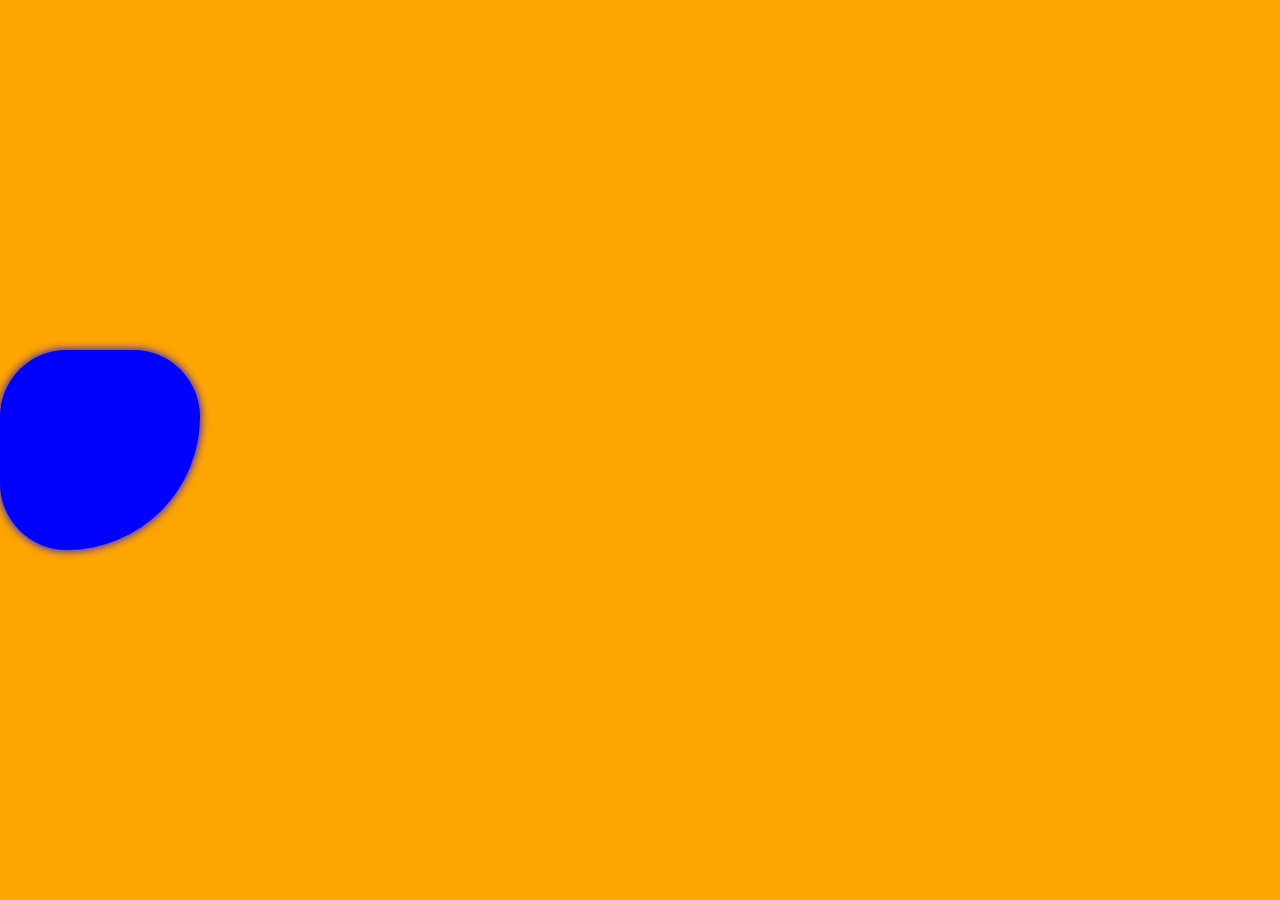
<file: index.html>
<!DOCTYPE html>
<html lang="en">
<head>
    <meta charset="UTF-8">
    <meta http-equiv="X-UA-Compatible" content="IE=edge">
    <meta name="viewport" content="width=device-width, initial-scale=1.0">
    <title>Animatsiya yasash</title>
    <link rel="stylesheet" href="style.css">
</head>
<body>
    <div class="box">
        <span></span>
        <span></span>
        <span></span>
        <span></span>
    </div>
</body>
</html>
</file>
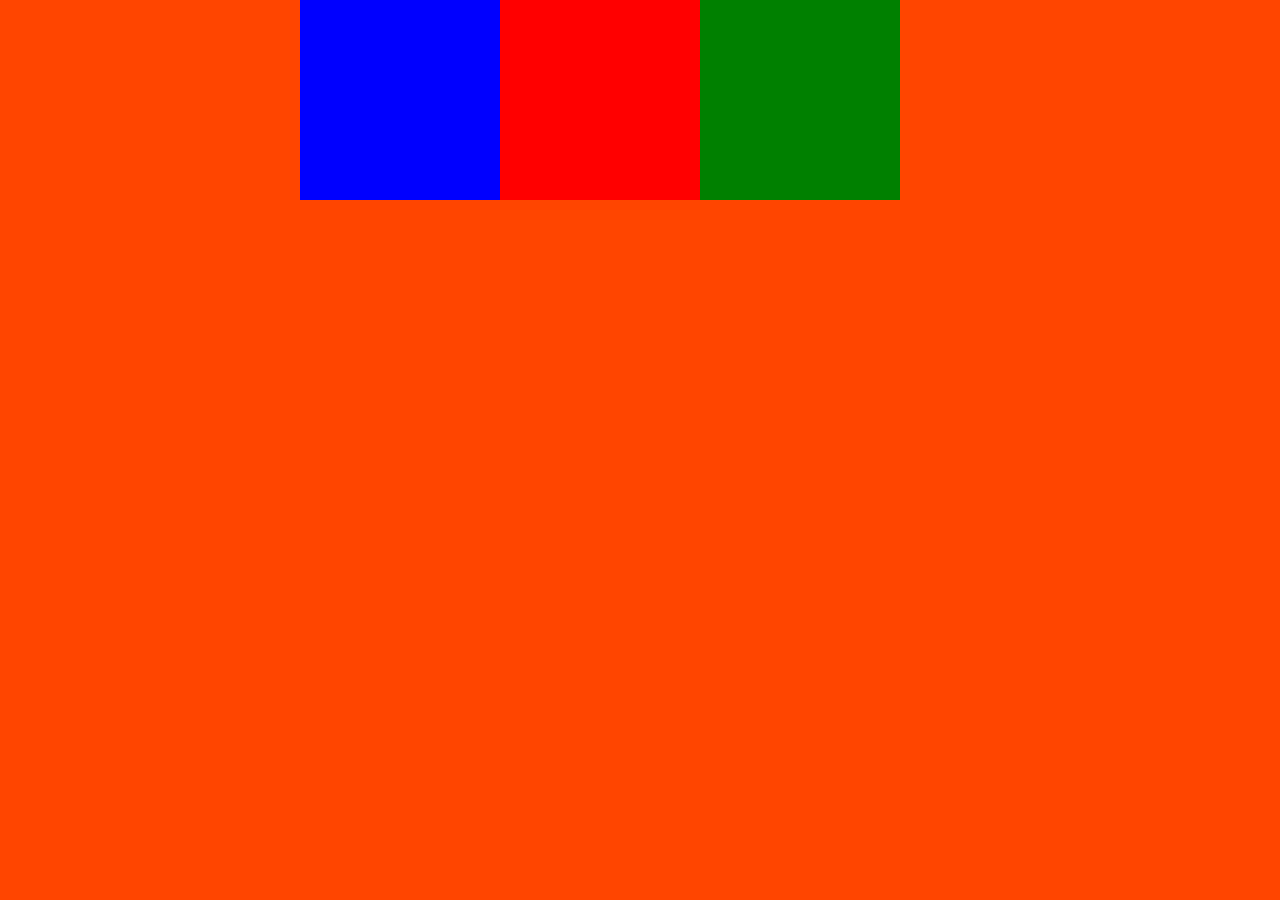
<file: Jasa oyin/index.html>
<!DOCTYPE html>
<html lang="en">
<head>
    <meta charset="UTF-8">
    <meta http-equiv="X-UA-Compatible" content="IE=edge">
    <meta name="viewport" content="width=device-width, initial-scale=1.0">
    <title>Document</title>
    <link rel="stylesheet" href="style.css">
</head>
<body>
    <canvas></canvas>
    <script src="script.js"></script>
    <div class="aylana1">

    </div>
    <div class="aylana2">

    </div>
    <div class="aylana3">

    </div>
    
</body>
</html>
</file>
<file: style.css>
*
{
    margin: 0;
    padding: 0;
    box-sizing: border-box;
}
body
{
    display: flex;
    align-items: center;
    min-height: 100vh;
    background-color: orange;

}
.box
{
    position: relative;
    width: 200px;
    height: 200px;
    background-color: red;
    background-color: blue;
    box-shadow: 0 0 10px blue;
    border-radius:  50% 100px 200px;
    animation: box 3s linear infinite;
}
@keyframes box
{
    50%
    {
        transform: translate(500px) rotate(180deg);
        top: 50%;
        scale: 2;
        
    }
    100%
    {
        transform: translate(1000px);
        top: 50%;
        
        
    }
}
</file>
<file: Jasa oyin/style.css>
*{
    margin: 0;
    padding: 0;
    box-sizing: border-box;
}
body
{
    display: flex;
    min-height: 100vh;
    background-color: orangered;
}
.aylana{
    width: 200px;
    height: 200px;
    align-items: center;
    background-color:  gold;
    border-radius:  -50%;
    animation: aylana 8s linear infinite;
}
@keyframes aylana
{
    50%
    {
        transform: translate(500px);
        scale: -2;
    }
}
.aylana1{
    width: 200px;
    height: 200px;
    align-items: center;
    background-color:  blue;
    border-radius: -100% -60px -50%;
    animation: aylana 6s linear infinite;
}
@keyframes aylana
{
    50%
    {
        transform: translate(500px);
        border-radius: 100%;
        scale: -2;
    }
}

.aylana2{
    width: 200px;
    height: 200px;
    align-items: center;
    background-color:  red;
    border-radius: -100% -60px -50%;
    animation: aylana 4s linear infinite;
}
@keyframes aylana
{
    50%
    {
        transform: translate(500px);
        scale: -2;
    }
}
.aylana3{
    width: 200px;
    height: 200px;
    align-items: center;
    background-color:   green;
    border-radius: -100% -60px -50%;
    animation: aylana 2s linear infinite;
}
@keyframes aylana
{
    50%
    {
        transform: translate(5000px);
        scale: -2;
    }
}
</file>
